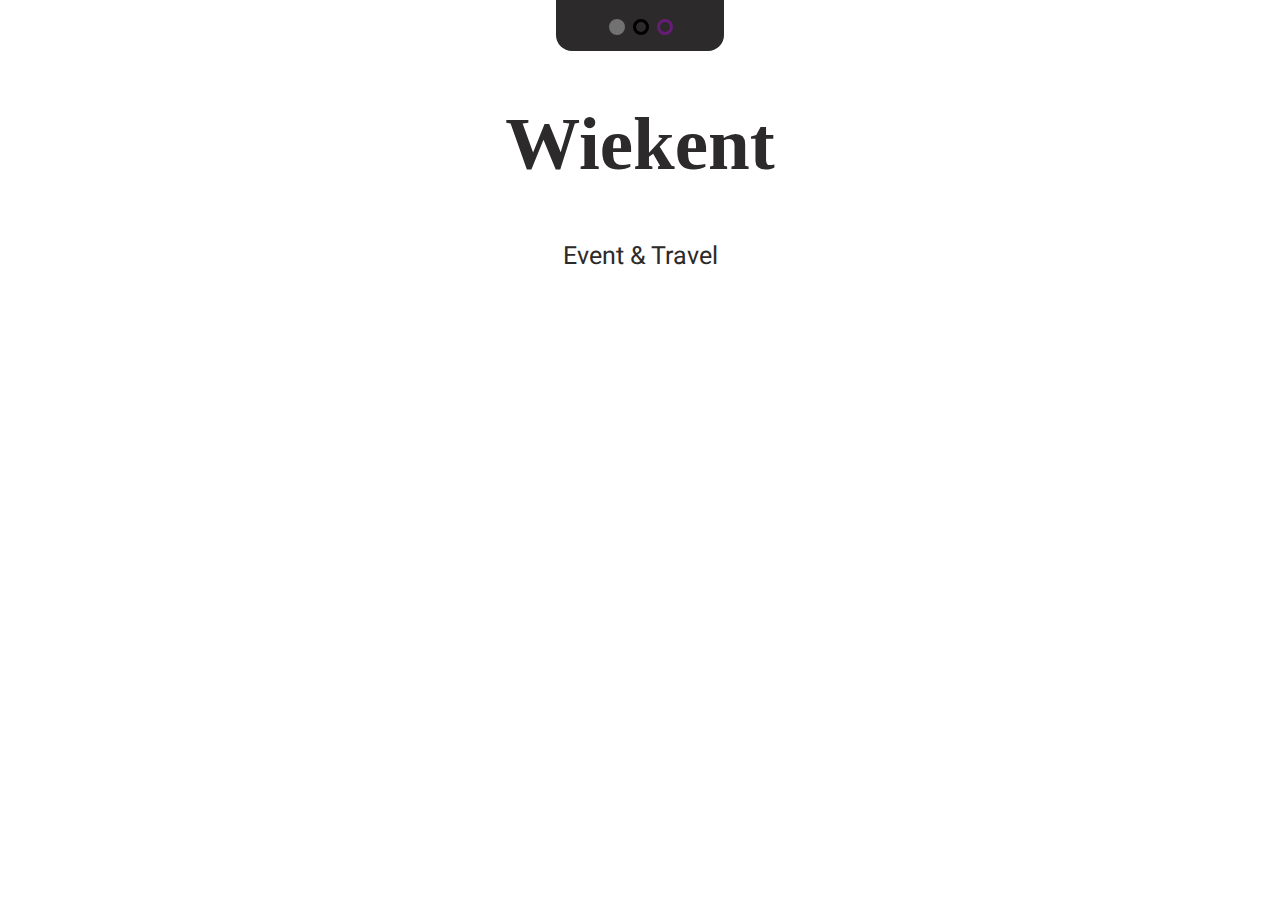
<file: index.html>
<!DOCTYPE html> <link rel="stylesheet" href="Style.css" />
<title>Wiekent</title>
<html>
 <head>
    <link rel="preconnect" href="https://fonts.googleapis.com">
<link rel="preconnect" href="https://fonts.gstatic.com" crossorigin>
<link href="https://fonts.googleapis.com/css2?family=Heebo:wght@200;400&display=swap" rel="stylesheet">
 </head>
 <body>
   <form class="color-picker" action="">
    <fieldset>
      <label for="theme"></label>
      <input 
       type="radio" checked
       id="light"
       name="theme">

       <label for="theme"></label>
       <input 
        type="radio"
        id="dark"
        name="theme">

        <label for="theme"></label>
        <input 
         type="radio"
         id="purple"
         name="theme">
    </fieldset>
   </form>
   <h1 class="title">Wiekent</h1>
   <p class="paragraf">Event & Travel</p>
 </body>
</html>
</file>
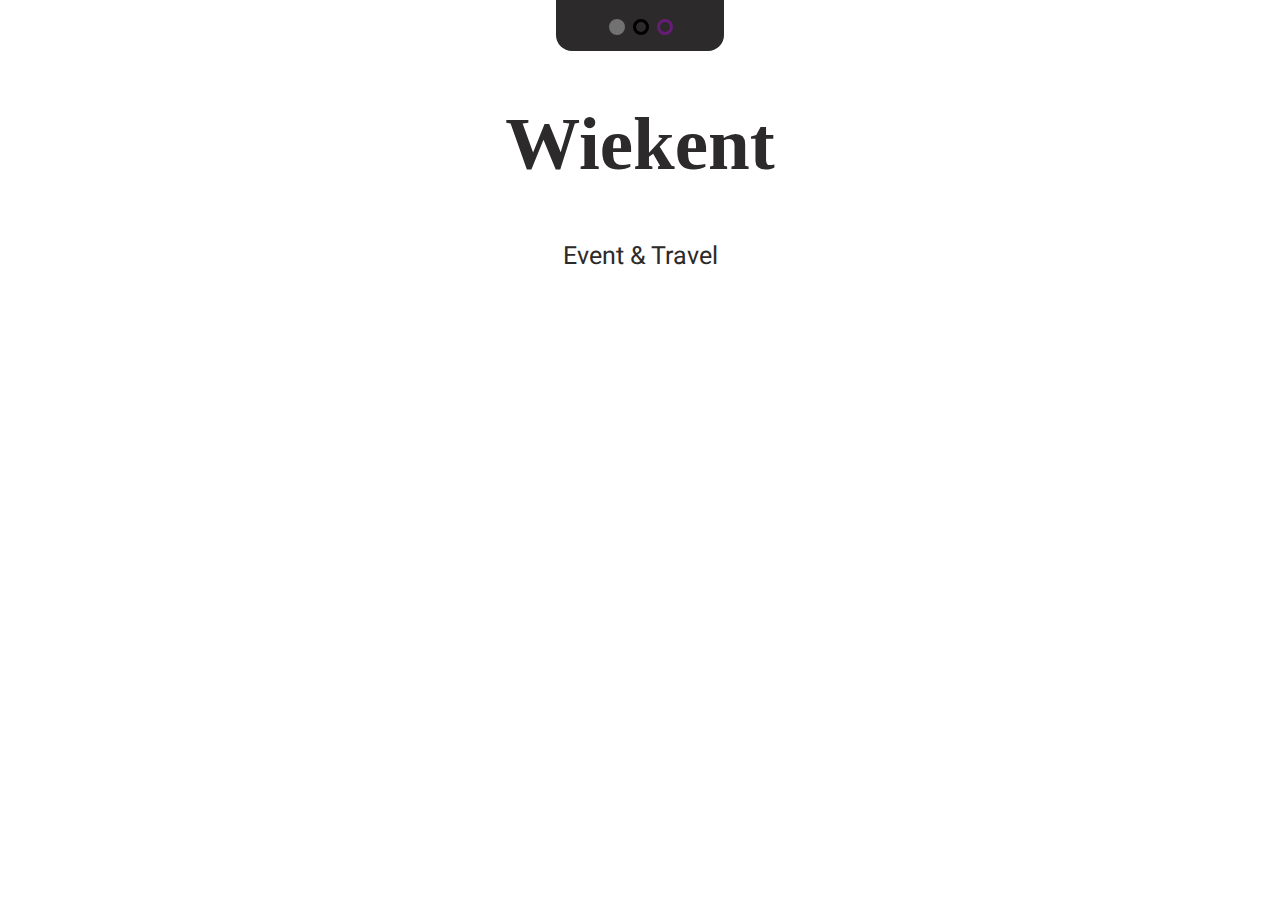
<file: Wiekent Site.html>
<!DOCTYPE html> <link rel="stylesheet" href="Style.css" />
<title>Wiekent</title>
<html>
 <head>
    <link rel="preconnect" href="https://fonts.googleapis.com">
<link rel="preconnect" href="https://fonts.gstatic.com" crossorigin>
<link href="https://fonts.googleapis.com/css2?family=Heebo:wght@200;400&display=swap" rel="stylesheet">
 </head>
 <body>
   <form class="color-picker" action="">
    <fieldset>
      <label for="theme"></label>
      <input 
       type="radio" checked
       id="light"
       name="theme">

       <label for="theme"></label>
       <input 
        type="radio"
        id="dark"
        name="theme">

        <label for="theme"></label>
        <input 
         type="radio"
         id="purple"
         name="theme">
    </fieldset>
   </form>
   <h1 class="title">Wiekent</h1>
   <p class="paragraf">Event & Travel</p>
 </body>
</html>
</file>
<file: Style.css>
@font-face {
    font-family:'Heebo', sans-serif;
    src: url();
}  
:root {

    --crl-body-bg: rgb(255, 255, 255);
    --crl-color-picker-bg: rgb(44, 42, 42);
    --crl-text-color: rgb(44, 42, 42);
}
body {

    background: var(--crl-body-bg);
    margin: 0;

}
.title {

    font-size: 75px;
    text-align: center;
    color: var(--crl-text-color);
}
.paragraf {

    font-size: 25px;
    text-align: center;
    font-family: 'Heebo', sans-serif;
    color: var(--crl-text-color);
}
.color-picker > fieldset {

    border: 0;
    display: flex;
    background: var(--crl-color-picker-bg);
    gap: 6x;
    width: fit-content;
    margin-inline: auto;
    padding: 1rem 3rem;
    border-radius: 0 0 1rem 1rem;

}
.color-picker input[type="radio"] {

    appearance: none;
    width: 1rem;
    height: 1rem;
    border: 3px solid var(--radio-color, currentColor);
    border-radius: 50%;
}
[type="radio"]#dark {

    --radio-color: rgb(0, 0, 0);
}
[type="radio"]#light {

    --radio-color: rgb(114, 114, 114);
}
[type="radio"]#purple {

    --radio-color: rgb(103, 29, 120);
}
.color-picker input[type="radio"]:checked {

    background-color: var(--radio-color);
}
:root:has(#dark:checked) {

    --crl-body-bg: rgb(44, 42, 42);
    --crl-color-picker-bg: rgb(255, 255, 255);
    --crl-text-color: rgb(255, 255, 255);
}
:root:has(#light:checked) {

    --crl-body-bg: rgb(255, 255, 255);
    --crl-color-picker-bg: rgb(44, 42, 42);
    --crl-text-color: rgb(44, 42, 42);
}
:root:has(#purple:checked) {

    --crl-body-bg: rgb(70, 15, 83);
    --crl-color-picker-bg: rgb(255, 255, 255);
    --crl-text-color: rgb(255, 250, 250);
}
</file>
